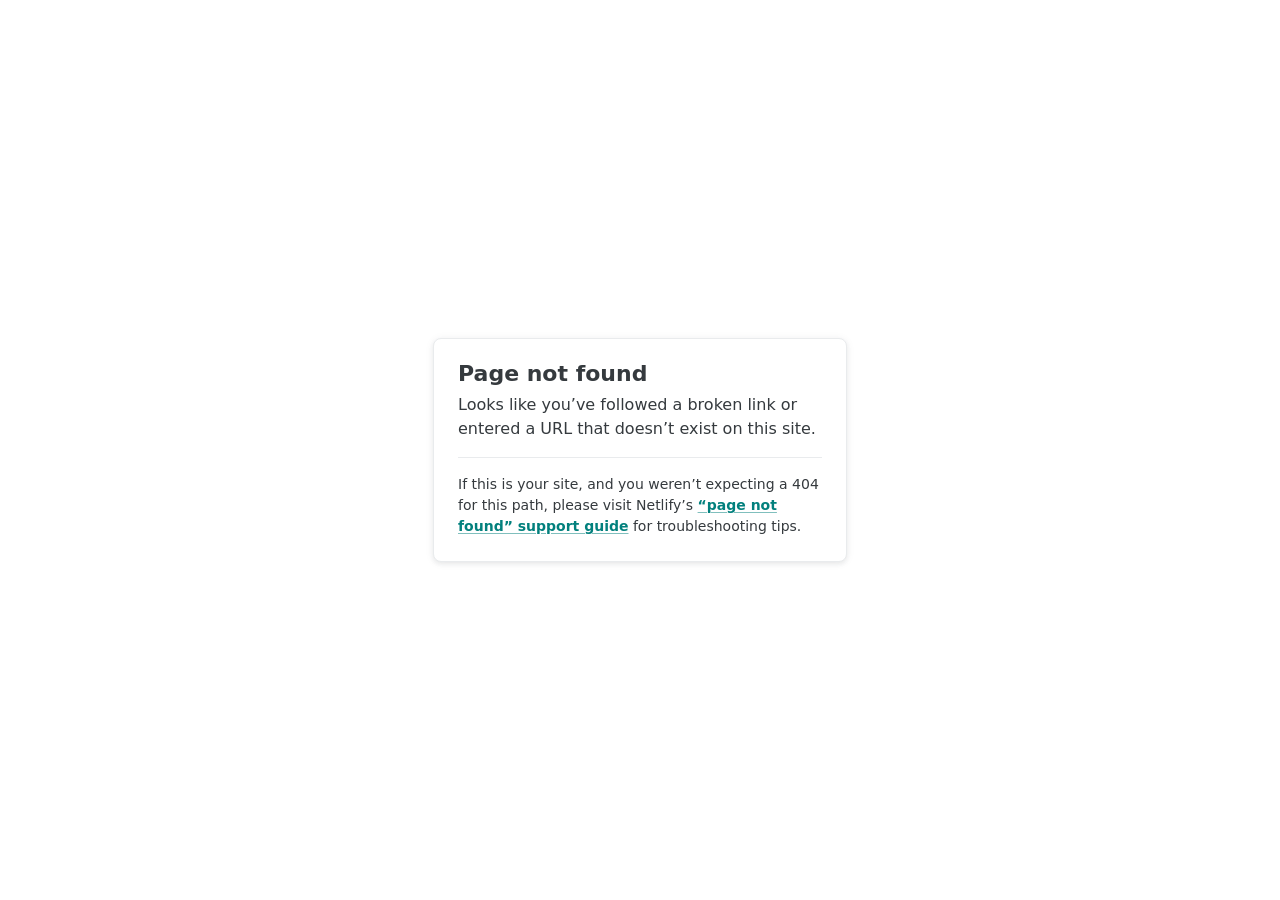
<file: +Z4/index.html>
<!DOCTYPE html>
<html lang="en">
  <head>
    <meta charset="utf-8" />
    <meta name="viewport" content="width=device-width, initial-scale=1.0" />
    <title>Page not found</title>
    <style>
      :root {
        --colorRgbFacetsTeal600: 2 128 125;
        --colorTealAction: var(--colorRgbFacetsTeal600);
        --colorRgbFacetsNeutralLight200: 233 235 237;
        --colorHr: var(--colorRgbFacetsNeutralLight200);
        --colorRgbFacetsNeutralLight700: 53 58 62;
        --colorGrayDarkest: var(--colorRgbFacetsNeutralLight700);
        --colorGrayLighter: var(--colorRgbFacetsNeutralLight200);
        --colorText: var(--colorGrayDarkest);
        --effectShadowLightShallow: 0 1px 10px 0 rgb(53 58 62 / 6%),
          0 2px 4px 0 rgb(53 58 62 / 8%);
        --colorRgbFacetsNeutralDark900: 6 11 16;
      }
      body {
        font-family: system-ui, -apple-system, BlinkMacSystemFont, "Segoe UI",
          Roboto, Helvetica, Arial, sans-serif, "Apple Color Emoji",
          "Segoe UI Emoji", "Segoe UI Symbol";
        background: white;
        overflow: hidden;
        margin: 0;
        padding: 0;
        line-height: 1.5;
        color: rgb(var(--colorText));
      }

      @media (prefers-color-scheme: dark) {
        body {
          background: rgb(var(--colorRgbFacetsNeutralDark900));
        }
      }

      h1 {
        margin: 0;
        font-size: 1.375rem;
        line-height: 1;
      }

      h1 + p {
        margin-top: 8px;
      }

      .main {
        position: relative;
        display: flex;
        flex-direction: column;
        align-items: center;
        justify-content: center;
        height: 100vh;
        width: 100vw;
      }

      .card {
        position: relative;
        width: 75%;
        max-width: 364px;
        padding: 24px;
        background: white;
        border-radius: 8px;
        box-shadow: var(--effectShadowLightShallow);
        border: 1px solid rgb(var(--colorGrayLighter));
      }

      a {
        margin: 0;
        font-weight: 600;
        color: rgb(var(--colorTealAction));
        text-decoration-skip-ink: all;
        text-decoration-thickness: 1px;
        text-underline-offset: 2px;
        text-decoration-color: rgb(var(--colorTealAction) / 0.5);
        transition: text-decoration-color 0.15s ease-in-out;
      }

      a:hover,
      a:focus-visible {
        text-decoration-color: rgb(var(--colorTealAction));
      }

      p:last-of-type {
        margin-bottom: 0;
      }

      hr {
        border: 0;
        height: 1px;
        background: rgb(var(--colorHr));
        margin-top: 16px;
        margin-bottom: 16px;
      }

      .your-site {
        font-size: 0.875rem;
      }
    </style>
  </head>
  <body>
    <div class="main">
      <div class="card">
        <h1>Page not found</h1>
        <p>
          Looks like you’ve followed a broken link or entered a URL that doesn’t
          exist on this site.
        </p>
        <hr />
        <p class="your-site">
          If this is your site, and you weren’t expecting a 404 for this path,
          please visit Netlify’s
          <a
            href="https://answers.netlify.com/t/support-guide-i-ve-deployed-my-site-but-i-still-see-page-not-found/125?utm_source=404page&utm_campaign=community_tracking"
            >“page not found” support guide</a
          >
          for troubleshooting tips.
        </p>
      </div>
    </div>
  </body>
</html>
</file>
